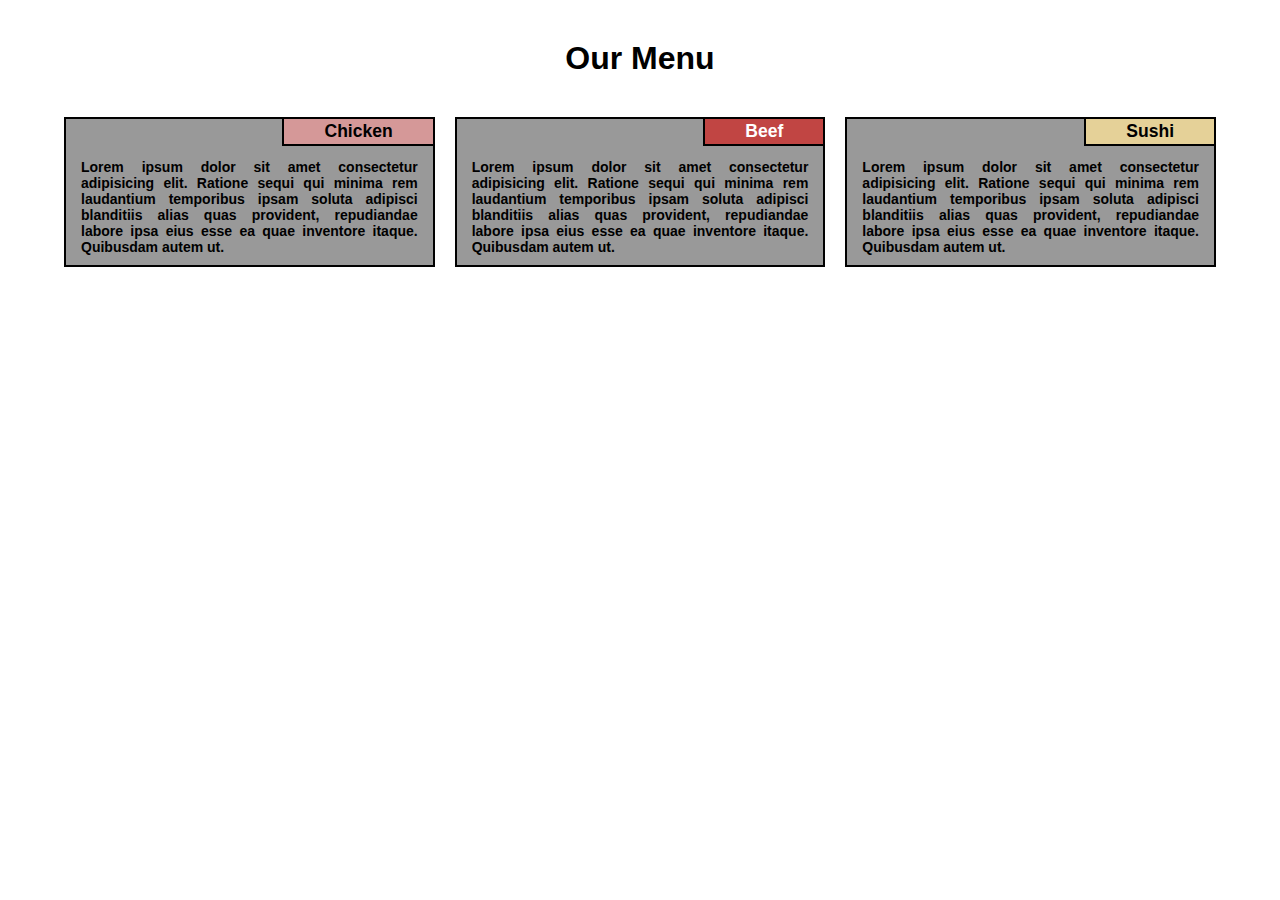
<file: Module-2/index.html>
<!DOCTYPE html>
<html lang="en">

<head>
    <meta charset="UTF-8" />
    <meta http-equiv="X-UA-Compatible" content="IE=edge" />
    <meta name="viewport" content="width=device-width, initial-scale=1.0" />
    <title>Document</title>
    <link rel="stylesheet" href="./Style/style.css" />
</head>

<body>
    <header>
        <h1>Our Menu</h1>
    </header>
    <section class="container">
        <div class="box box1">
            <div class="sidebox">
                <h3>Chicken</h3>
            </div>
            <p>
                Lorem ipsum dolor sit amet consectetur adipisicing elit. Ratione sequi
                qui minima rem laudantium temporibus ipsam soluta adipisci blanditiis
                alias quas provident, repudiandae labore ipsa eius esse ea quae
                inventore itaque. Quibusdam autem ut.
            </p>
        </div>
        <div class="box box2">
            <div class="sidebox">
                <h3>Beef</h3>
            </div>
            <p>
                Lorem ipsum dolor sit amet consectetur adipisicing elit. Ratione sequi
                qui minima rem laudantium temporibus ipsam soluta adipisci blanditiis
                alias quas provident, repudiandae labore ipsa eius esse ea quae
                inventore itaque. Quibusdam autem ut.
            </p>
        </div>
        <div class="box box3">
            <div class="sidebox">
                <h3>Sushi</h3>
            </div>
            <p>
                Lorem ipsum dolor sit amet consectetur adipisicing elit. Ratione sequi
                qui minima rem laudantium temporibus ipsam soluta adipisci blanditiis
                alias quas provident, repudiandae labore ipsa eius esse ea quae
                inventore itaque. Quibusdam autem ut.
            </p>
        </div>
    </section>
</body>

</html>
</file>
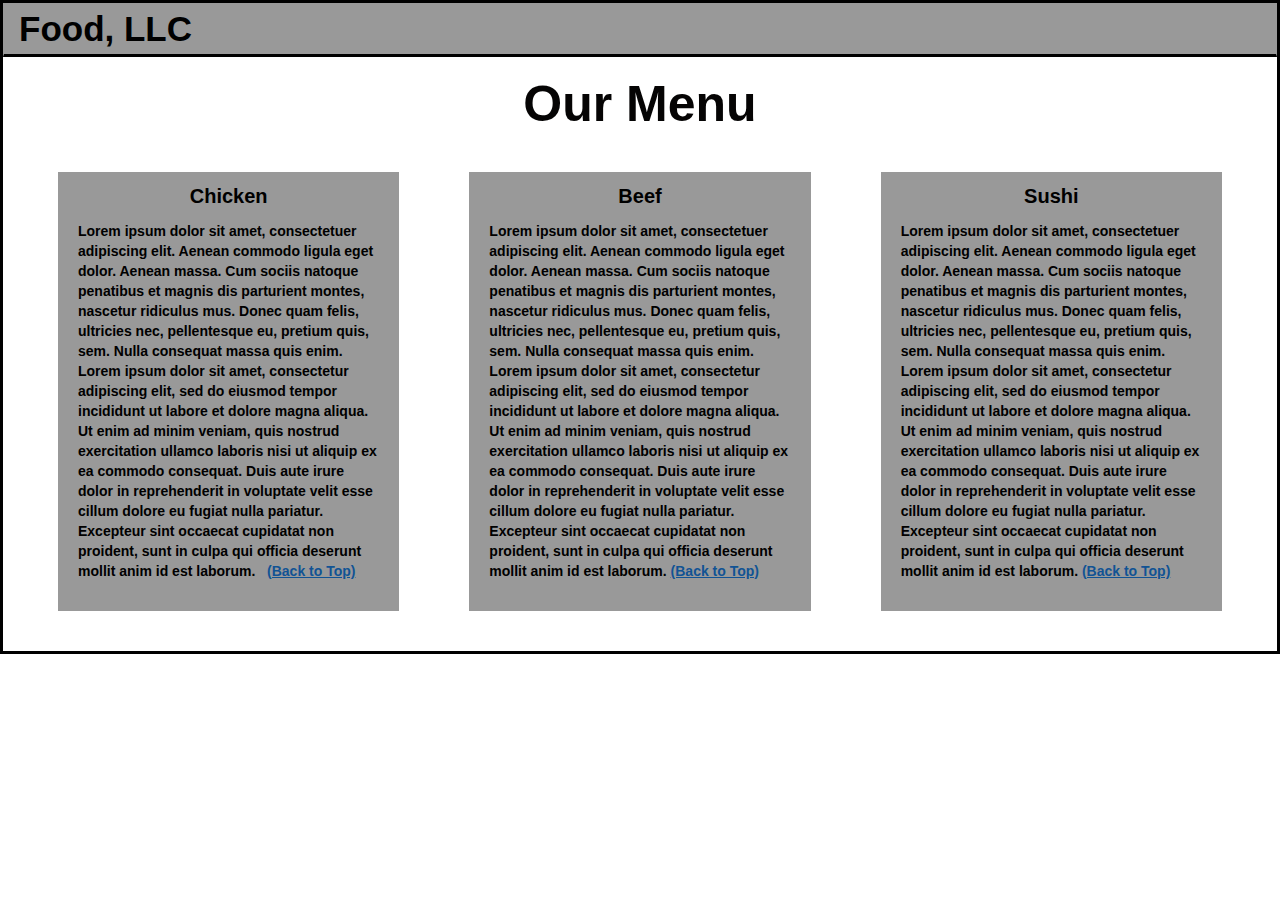
<file: Module-3/index.html>
<!DOCTYPE html>
<html>

<head>
    <title>Module 3</title>

    <meta name="viewport" content="width=device-width, initial-scale=1" />
    <link rel="stylesheet" href="https://maxcdn.bootstrapcdn.com/bootstrap/3.3.7/css/bootstrap.min.css" />
    <script src="https://ajax.googleapis.com/ajax/libs/jquery/3.3.1/jquery.min.js"></script>
    <script src="https://maxcdn.bootstrapcdn.com/bootstrap/3.3.7/js/bootstrap.min.js"></script>
</head>

<meta name="viewport" content="width=device-width, initial-scale=1" />
<link rel="stylesheet" type="text/css" href="./style/style.css" />

<body>
    <nav class="navbar" id="top">
        <div class="cont">
            <div class="navbar-header">
                <button type="button" class="navbar-toggle" data-toggle="collapse" data-target="#myNavbar">
                    <span class="icon-bar"></span>
                    <span class="icon-bar"></span>
                    <span class="icon-bar"></span>
                </button>
                <a class="navbar-brand" href="#">Food, LLC</a>
            </div>

            <div class="collapse" id="myNavbar">
                <ul class="nav navbar-nav visible-xs">
                    <li><a class="menu-item" href="#">Chicken</a></li>
                    <li><a class="menu-item" href="#">Beef</a></li>
                    <li><a class="menu-item" href="#">Sushi</a></li>
                </ul>
            </div>
        </div>
    </nav>

    <h1 class="main-title">Our Menu</h1>

    <div class="row">
        <div class="col-lg-4 col-md-6 col-sm-12">
            <div class="content-box">
                <p class="item-name">Chicken</p>
                <p>
                    Lorem ipsum dolor sit amet, consectetuer adipiscing elit. Aenean
                    commodo ligula eget dolor. Aenean massa. Cum sociis natoque
                    penatibus et magnis dis parturient montes, nascetur ridiculus mus.
                    Donec quam felis, ultricies nec, pellentesque eu, pretium quis, sem.
                    Nulla consequat massa quis enim. Lorem ipsum dolor sit amet,
                    consectetur adipiscing elit, sed do eiusmod tempor incididunt ut
                    labore et dolore magna aliqua. Ut enim ad minim veniam, quis nostrud
                    exercitation ullamco laboris nisi ut aliquip ex ea commodo
                    consequat. Duis aute irure dolor in reprehenderit in voluptate velit
                    esse cillum dolore eu fugiat nulla pariatur. Excepteur sint occaecat
                    cupidatat non proident, sunt in culpa qui officia deserunt mollit
                    anim id est laborum. &nbsp; <a href="#top">(Back to Top)</a>
                </p>
            </div>
        </div>

        <div class="col-lg-4 col-md-6 col-sm-12">
            <div class="content-box">
                <p class="item-name">Beef</p>
                <p>
                    Lorem ipsum dolor sit amet, consectetuer adipiscing elit. Aenean
                    commodo ligula eget dolor. Aenean massa. Cum sociis natoque
                    penatibus et magnis dis parturient montes, nascetur ridiculus mus.
                    Donec quam felis, ultricies nec, pellentesque eu, pretium quis, sem.
                    Nulla consequat massa quis enim. Lorem ipsum dolor sit amet,
                    consectetur adipiscing elit, sed do eiusmod tempor incididunt ut
                    labore et dolore magna aliqua. Ut enim ad minim veniam, quis nostrud
                    exercitation ullamco laboris nisi ut aliquip ex ea commodo
                    consequat. Duis aute irure dolor in reprehenderit in voluptate velit
                    esse cillum dolore eu fugiat nulla pariatur. Excepteur sint occaecat
                    cupidatat non proident, sunt in culpa qui officia deserunt mollit
                    anim id est laborum.&nbsp;<a href="#top">(Back to Top)</a>
                </p>
            </div>
        </div>

        <div class="col-lg-4 col-md-12 col-sm-12">
            <div class="content-box">
                <p class="item-name">Sushi</p>
                <p>
                    Lorem ipsum dolor sit amet, consectetuer adipiscing elit. Aenean
                    commodo ligula eget dolor. Aenean massa. Cum sociis natoque
                    penatibus et magnis dis parturient montes, nascetur ridiculus mus.
                    Donec quam felis, ultricies nec, pellentesque eu, pretium quis, sem.
                    Nulla consequat massa quis enim. Lorem ipsum dolor sit amet,
                    consectetur adipiscing elit, sed do eiusmod tempor incididunt ut
                    labore et dolore magna aliqua. Ut enim ad minim veniam, quis nostrud
                    exercitation ullamco laboris nisi ut aliquip ex ea commodo
                    consequat. Duis aute irure dolor in reprehenderit in voluptate velit
                    esse cillum dolore eu fugiat nulla pariatur. Excepteur sint occaecat
                    cupidatat non proident, sunt in culpa qui officia deserunt mollit
                    anim id est laborum.&nbsp;<a href="#top">(Back to Top)</a>
                </p>
            </div>
        </div>
    </div>
</body>

</html>
</file>
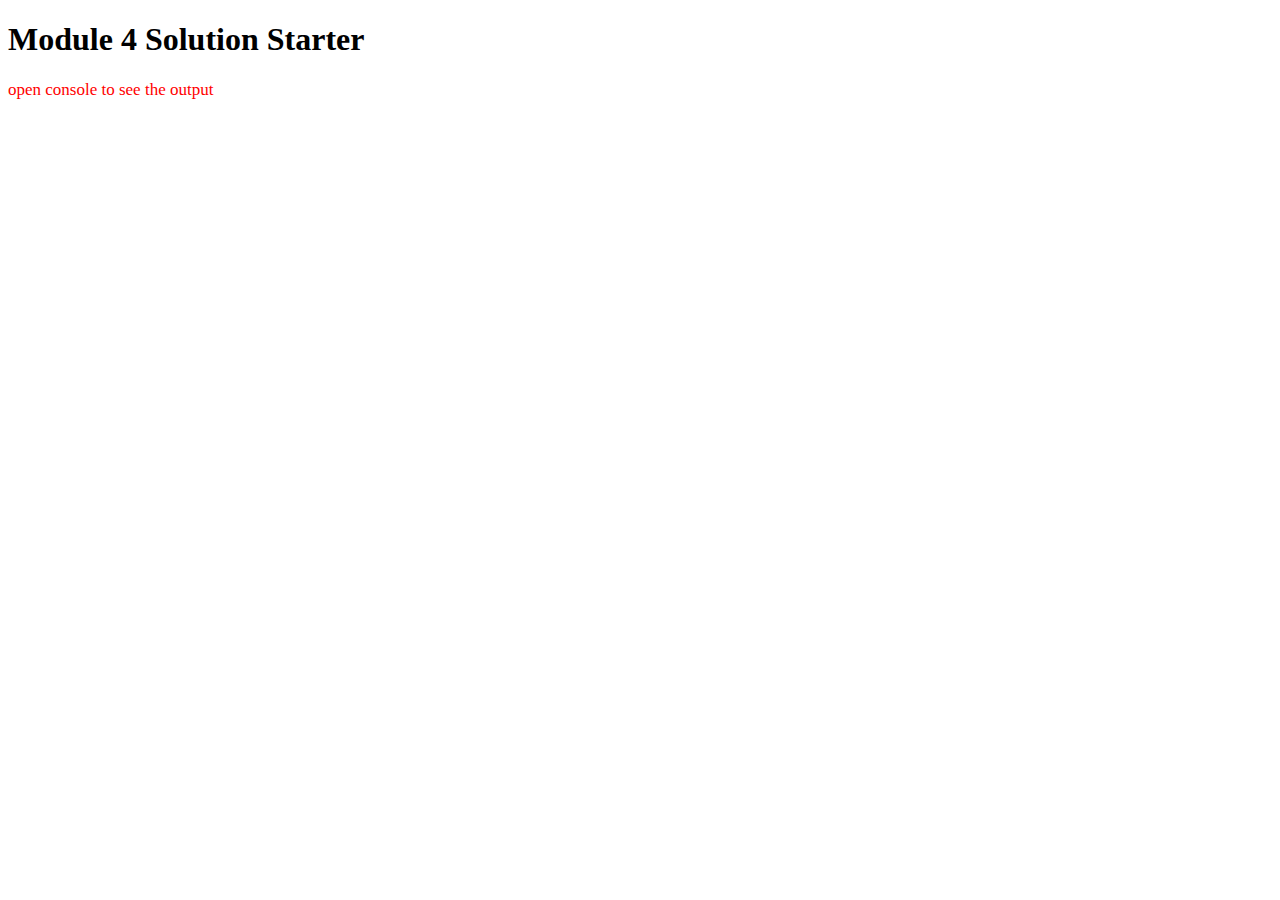
<file: Module-4/index.html>
<!DOCTYPE html>
<html>

<head>
    <meta charset="utf-8">
    <title>Module 4 Solution Starter</title>

</head>

<body>
    <h1>Module 4 Solution Starter</h1>
    <p style="color: red; font-size: 17px;">open console to see the output</p>
    <script src="./script/SpeakGoodBye.js"></script>
    <script src="./script/SpeakHello.js"></script>
    <script src="./script/script.js"></script>
</body>

</html>
</file>
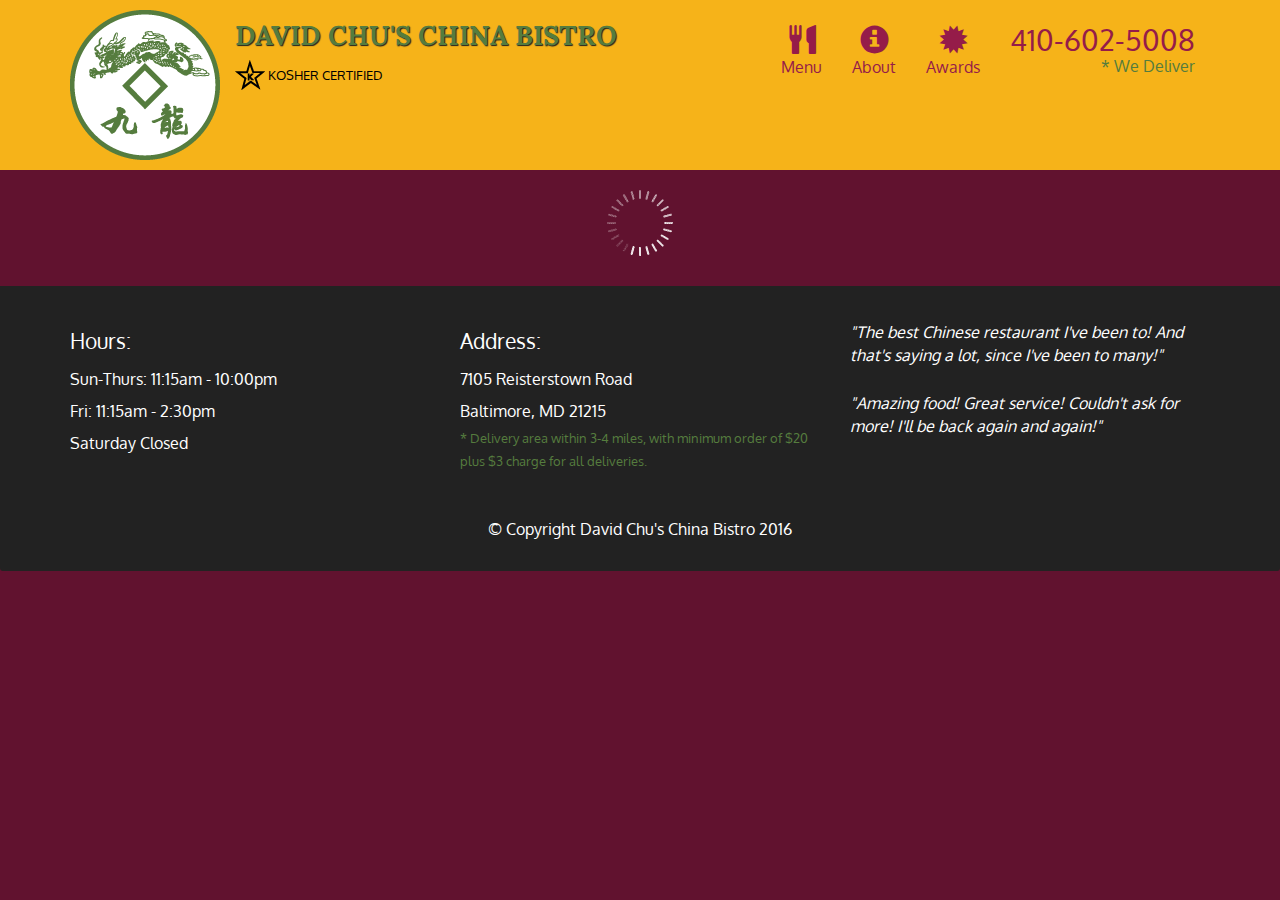
<file: Module-5/index.html>
<!doctype html>
<html lang="en">
  <head>
    <meta charset="utf-8">
    <meta http-equiv="X-UA-Compatible" content="IE=edge">
    <meta name="viewport" content="width=device-width, initial-scale=1">
    <title>David Chu's China Bistro</title>
    <link rel="stylesheet" href="css/bootstrap.min.css">
    <link rel="stylesheet" href="css/styles.css">
    <link href='https://fonts.googleapis.com/css?family=Oxygen:400,300,700' rel='stylesheet' type='text/css'>
    <link href='https://fonts.googleapis.com/css?family=Lora' rel='stylesheet' type='text/css'>
  </head>
<body>
  <header>
    <nav id="header-nav" class="navbar navbar-default">
      <div class="container">
        <div class="navbar-header">
          <a href="index.html" class="pull-left visible-md visible-lg">
            <div id="logo-img" alt="Logo image"></div>
          </a>

          <div class="navbar-brand">
            <a href="index.html"><h1>David Chu's China Bistro</h1></a>
            <p>
              <img src="images/star-k-logo.png" alt="Kosher certification">
              <span>Kosher Certified</span>
            </p>
          </div>

          <button id="navbarToggle" type="button" class="navbar-toggle collapsed" data-toggle="collapse" data-target="#collapsable-nav" aria-expanded="false">
            <span class="sr-only">Toggle navigation</span>
            <span class="icon-bar"></span>
            <span class="icon-bar"></span>
            <span class="icon-bar"></span>
          </button>
        </div>
        
        <div id="collapsable-nav" class="collapse navbar-collapse">
           <ul id="nav-list" class="nav navbar-nav navbar-right">
            <li id="navHomeButton" class="visible-xs active">
              <a href="index.html">
                <span class="glyphicon glyphicon-home"></span> Home</a>
            </li>
            <li id="navMenuButton">
              <a href="#" onclick="$dc.loadMenuCategories();">
                <span class="glyphicon glyphicon-cutlery"></span><br class="hidden-xs"> Menu</a>
            </li>
            <li>
              <a href="#">
                <span class="glyphicon glyphicon-info-sign"></span><br class="hidden-xs"> About</a>
            </li>
            <li>
              <a href="#">
                <span class="glyphicon glyphicon-certificate"></span><br class="hidden-xs"> Awards</a>
            </li>
            <li id="phone" class="hidden-xs">
              <a href="tel:410-602-5008">
                <span>410-602-5008</span></a><div>* We Deliver</div>
            </li>
          </ul><!-- #nav-list -->
        </div><!-- .collapse .navbar-collapse -->
      </div><!-- .container -->
    </nav><!-- #header-nav -->
  </header>

  <div id="call-btn" class="visible-xs">
    <a class="btn" href="tel:410-602-5008">
    <span class="glyphicon glyphicon-earphone"></span>
    410-602-5008
    </a>
  </div>
  <div id="xs-deliver" class="text-center visible-xs">* We Deliver</div>

  <div id="main-content" class="container"></div>

  <footer class="panel-footer">
    <div class="container">
      <div class="row">
        <section id="hours" class="col-sm-4">
          <span>Hours:</span><br>
          Sun-Thurs: 11:15am - 10:00pm<br>
          Fri: 11:15am - 2:30pm<br>
          Saturday Closed
          <hr class="visible-xs">
        </section>
        <section id="address" class="col-sm-4">
          <span>Address:</span><br>
          7105 Reisterstown Road<br>
          Baltimore, MD 21215
          <p>* Delivery area within 3-4 miles, with minimum order of $20 plus $3 charge for all deliveries.</p>
          <hr class="visible-xs">
        </section>
        <section id="testimonials" class="col-sm-4">
          <p>"The best Chinese restaurant I've been to! And that's saying a lot, since I've been to many!"</p>
          <p>"Amazing food! Great service! Couldn't ask for more! I'll be back again and again!"</p>
        </section>
      </div>
      <div class="text-center">&copy; Copyright David Chu's China Bistro 2016</div>
    </div>
  </footer>

  <!-- jQuery (Bootstrap JS plugins depend on it) -->
  <script src="js/jquery-2.1.4.min.js"></script>
  <script src="js/bootstrap.min.js"></script>
  <script src="js/ajax-utils.js"></script>
  <script src="js/script.js"></script>
</body>
</html>
</file>
<file: Module-2/Style/style.css>
* {
    box-sizing: border-box;
    margin: 0;
    padding: 0;
    color: #000;
    font-family: "Comic Sans MS", cursive, sans-serif;
}

:root {
    --box-background: #999999;
    --sidebox1: #d59898;
    --sidebox2: #c14543;
    --sidebox3: #e5d198;
}

header {
    margin-block: 40px;
}

header>h1 {
    text-align: center;
    font-weight: 600;
}

.container {
    width: 90%;
    display: flex;
    gap: 20px;
    justify-content: center;
    align-items: center;
    margin-inline: auto;
    padding-bottom: 20px;
}

.container .box {
    background-color: var(--box-background);
    width: 40%;
    max-width: 380px;
    padding: 40px 15px 10px;
    text-align: justify;
    position: relative;
    border: 2px solid #000;
}

.box>p {
    font-weight: 600;
    font-size: 14px;
}

.box>.sidebox {
    font-size: 15px;
    position: absolute;
    right: -2px;
    top: -2px;
    padding: 2px 40px;
    background-color: var(--sidebox1);
    border: 2px solid #000;
}

.box2>.sidebox {
    color: #fff;
    background-color: var(--sidebox2);
}

.box2>.sidebox>h3 {
    color: #fff;
}

.box3>.sidebox {
    background-color: var(--sidebox3);
}

@media screen and (max-width: 768px) {
    .container {
        flex-wrap: wrap;
    }

    .box3 {
        width: 83% !important;
        max-width: none !important;
    }
}

@media screen and (max-width: 480px) {
    .container {
        width: 80%;
        flex-direction: column;
    }

    .box {
        width: 100% !important;
    }
}
</file>
<file: Module-3/style/style.css>
body{
    border: 3px solid #000;
}
.navbar {
    border-radius: 0px;
    background-color: #999999;
  }

  .navbar-brand {
    font-size: 35px;
    font-family: "Comic Sans MS", cursive, sans-serif;
    font-weight: 600;
    color: #000;
    padding-left: 15px;
  }
  
  .navbar-brand:hover {
    color: white;
  }
  
  .nav {
    margin: 0;
    padding: 0;
  }
  
  .navbar-nav {
    font-size: 25px;
    text-align: center;
    margin: 0;
    padding: 0;
  }
  
  .navbar-toggle {
    border: 2px solid rgb(0, 0, 0);
    margin-right: 15px;
    padding: 7px 6px;
  }
  
  .icon-bar {
    width: 29px !important;
    height: 5px !important;
    border-radius: 7px !important;
    background-color: rgb(0, 0, 0);
  }

  .main-title {
    margin-bottom: 15px;
    text-align: center;
    color: #050404;
    font-size: 50px;
    font-family: "Comic Sans MS", cursive, sans-serif;
    font-weight: bold;
  }
  
  li {
    box-sizing: border-box;
    width: 100%;
  }
  
  .menu-item {
    padding: 0;
    margin: 0;
    width: 100%;
    background-color: white;
    border-bottom: 2px solid black;
    color: black;
    display: block;
  }
  
  .menu-item:hover {
    background-color: rgba(0, 0, 0, 0.9);
    color: rgba(0, 0, 0, 0.4);
  }
  
  .row {
    margin: 20px;
  }
  
  .content-box {
    margin: 20px;
    width: auto;
    height: auto;
    color: black;
    background-color: #999999;
    font-family: "Comic Sans MS", cursive, sans-serif;
    padding: 10px 20px 20px;
  }
  .content-box>p{
    font-weight: 600;
  }
  .item-name {
    text-align: center;
    font-size: 20px;
    font-weight: bold;
  }
  
.content-box a{
    color: #115394;
    text-decoration: underline;
}


@media screen and (max-width: 767px) {
  .navbar-header {
    border-bottom: 3px solid #000;
  }  
}
@media screen and (min-width: 768px) {
  .navbar{
    border-bottom: 3px solid #000;

  }
}
</file>
<file: Module-5/css/styles.css>
body {
  font-size: 16px;
  color: #fff;
  background-color: #61122f;
  font-family: 'Oxygen', sans-serif;
}

/** HEADER **/
#header-nav {
  background-color: #f6b319;
  border-radius: 0;
  border: 0;
}

#logo-img {
  background: url('../images/restaurant-logo_large.png') no-repeat;
  width: 150px;
  height: 150px;
  margin: 10px 15px 10px 0;
}

.navbar-brand {
  padding-top: 25px;
}
.navbar-brand h1 { /* Restaurant name */
  font-family: 'Lora', serif;
  color: #557c3e;
  font-size: 1.5em;
  text-transform: uppercase;
  font-weight: bold;
  text-shadow: 1px 1px 1px #222;
  margin-top: 0;
  margin-bottom: 0;
  line-height: .75;
}
.navbar-brand a:hover, .navbar-brand a:focus {
  text-decoration: none;
}
.navbar-brand p { /* Kosher cert */
  color: #000;
  text-transform: uppercase;
  font-size: .7em;
  margin-top: 15px;
}
.navbar-brand p span { /* Star-K */
  vertical-align: middle;
}

#nav-list {
  margin-top: 10px;
}
#nav-list a {
  color: #951C49;
  text-align: center;
}
#nav-list a:hover {
  background: #E7E7E7;
}
#nav-list a span {
  font-size: 1.8em;
}

#phone {
  margin-top: 5px;
}
#phone a { /* Phone number */
  text-align: right;
  padding-bottom: 0;
}
#phone div { /* We Deliver */
  color: #557c3e;
  text-align: right;
  padding-right: 15px;
}

.navbar-header button.navbar-toggle, .navbar-header .icon-bar {
  border: 1px solid #61122f;
}
.navbar-header button.navbar-toggle {
  clear: both;
  margin-top: -30px;
}
/* END HEADER */

/* FOOTER */
.panel-footer {
  margin-top: 30px;
  padding-top: 35px;
  padding-bottom: 30px;
  background-color: #222;
  border-top: 0;
}
.panel-footer div.row {
  margin-bottom: 35px;
}
#hours, #address {
  line-height: 2;
}
#hours > span, #address > span {
  font-size: 1.3em;
}
#address p {
  color: #557c3e;
  font-size: .8em;
  line-height: 1.8;
}
#testimonials {
  font-style: italic;
}
#testimonials p:nth-child(2) {
  margin-top: 25px;
}
/* END FOOTER */



/* HOME PAGE */
.container .jumbotron {
  box-shadow: 0 0 50px #3F0C1F;
  border: 2px solid #3F0C1F;
}

#menu-tile, #specials-tile, #map-tile {
  height: 250px;
  width: 100%;
  margin-bottom: 15px;
  position: relative;
  border: 2px solid #3F0C1F;
  overflow: hidden;
}
#menu-tile:hover, #specials-tile:hover, #map-tile:hover {
  box-shadow: 0 1px 5px 1px #cccccc;
}
#menu-tile {
  background: url('../images/menu-tile.jpg') no-repeat;
  background-position: center;
}
#specials-tile {
  background: url('../images/specials-tile.jpg') no-repeat;
  background-position: center;
}
#menu-tile span, #specials-tile span, #map-tile span {
  position: absolute;
  bottom: 0;
  right: 0;
  width: 100%;
  text-align: center;
  font-size: 1.6em;
  text-transform: uppercase;
  background-color: #000;
  color: #fff;
  opacity: .8;
}
/* END HOME PAGE */

/* MENU CATEGORIES PAGE */
.category-tile { 
  position: relative;
  border: 2px solid #3F0C1F;
  overflow: hidden;
  width: 200px;
  height: 200px;
  margin: 0 auto 15px;
}
.category-tile span {
  position: absolute;
  bottom: 0;
  right: 0;
  width: 100%;
  text-align: center;
  font-size: 1.2em;
  text-transform: uppercase;
  background-color: #000;
  color: #fff;
  opacity: .8;
}
.category-tile:hover {
  box-shadow: 0 1px 5px 1px #cccccc;
}

#menu-categories-title + div {
  margin-bottom: 50px;
}
/* END MENU CATEGORIES PAGE */

/* SINGLE CATEGORY PAGE */
.menu-item-tile {
  margin-bottom: 25px;
}
.menu-item-tile hr {
  width: 80%;
}
.menu-item-tile .menu-item-price {
  font-size: 1.1em;
  text-align: right;
  margin-top: -15px;
  margin-right: -15px;
}
.menu-item-tile .menu-item-price span {
  font-size: .6em;
}
.menu-item-photo {
  position: relative;
  border: 2px solid #3F0C1F; 
  overflow: hidden;
  padding: 0;
  margin-right: -15px;
  margin-left: auto;
  margin-bottom: 20px;
  max-width: 250px;
}
.menu-item-photo div {
  position: absolute;
  bottom: 0;
  right: 0;
  width: 80px;
  background-color: #557c3e;
  text-align: center;
}
.menu-item-description {
  padding-right: 30px;
}
h3.menu-item-title {
  margin: 0 0 10px;
}
.menu-item-details {
  font-size: .9em;
  font-style: italic;
}
/* END SINGLE CATEGORY PAGE */


/********** Large devices only **********/
@media (min-width: 1200px) {
  .container .jumbotron {
    background: url('../images/jumbotron_1200.jpg') no-repeat;
    height: 675px;
  }
}

/********** Medium devices only **********/
@media (min-width: 992px) and (max-width: 1199px) {
  /* Header */
  #logo-img {
    background: url('../images/restaurant-logo_medium.png') no-repeat;
    width: 100px;
    height: 100px;
    margin: 5px 5px 5px 0;
  }
  /* End Header */

  /* Home Page */
  .container .jumbotron {
    background: url('../images/jumbotron_992.jpg') no-repeat;
    height: 558px;
  }
  /* End Home Page */
}

/********** Small devices only **********/
@media (min-width: 768px) and (max-width: 991px) {
  /* Home Page */
  .container .jumbotron {
    background: url('../images/jumbotron_768.jpg') no-repeat;
    height: 432px;
  }
  /* End Home Page */
}

/********** Extra small devices only **********/
@media (max-width: 767px) {
  /* Header */
  .navbar-brand {
    padding-top: 10px;
    height: 80px;
  }
  .navbar-brand h1 { /* Restaurant name */
    padding-top: 10px;
    font-size: 5vw; /* 1vw = 1% of viewport width */
  }
  .navbar-brand p { /* Kosher cert */
    font-size: .6em;
    margin-top: 12px;
  }
  .navbar-brand p img { /* Star-K */
    height: 20px;
  }

  #collapsable-nav a { /* Collapsed nav menu text */
    font-size: 1.2em;
  }
  #collapsable-nav a span { /* Collapsed nav menu glyph */
    font-size: 1em;
    margin-right: 5px;
  }

  #call-btn > a {
    font-size: 1.5em;
    display: block;
    margin: 0 20px;
    padding: 10px;
    border: 2px solid #fff;
    background-color: #f6b319;
    color: #951c49;
  }
  #xs-deliver {
    margin-top: 5px;
    font-size: .7em;
    letter-spacing: .1em;
    text-transform: uppercase;
  }
  /* End Header */

  /* Footer */
  .panel-footer section {
    margin-bottom: 30px;
    text-align: center;
  }
  .panel-footer section:nth-child(3) {
    margin-bottom: 0; /* margin already exists on the whole row */
  }
  .panel-footer section hr {
    width: 50%;
  }
  /* End Footer */

  /* Home Page */
  .container .jumbotron {
    margin-top: 30px;
    padding: 0;
  }
  #menu-tile, #specials-tile {
    width: 360px;
    margin: 0 auto 15px;
  }

  .menu-item-photo {
    margin-right: auto;
  }
  .menu-item-tile .menu-item-price {
    text-align: center;
  }
  .menu-item-description {
    text-align: center;;
  }
}


/********** Super extra small devices Only :-) (e.g., iPhone 4) **********/
@media (max-width: 479px) {
  /* Header */
  .navbar-brand h1 { /* Restaurant name */
    padding-top: 5px;
    font-size: 6vw;
  }
  /* End Header */
  
  /* Home page */
  #menu-tile, #specials-tile {
    width: 280px;
    margin: 0 auto 15px;
  }

  .col-xxs-12 {
    position: relative;
    min-height: 1px;
    padding-right: 15px;
    padding-left: 15px;
    float: left;
    width: 100%;
  }
}
</file>
